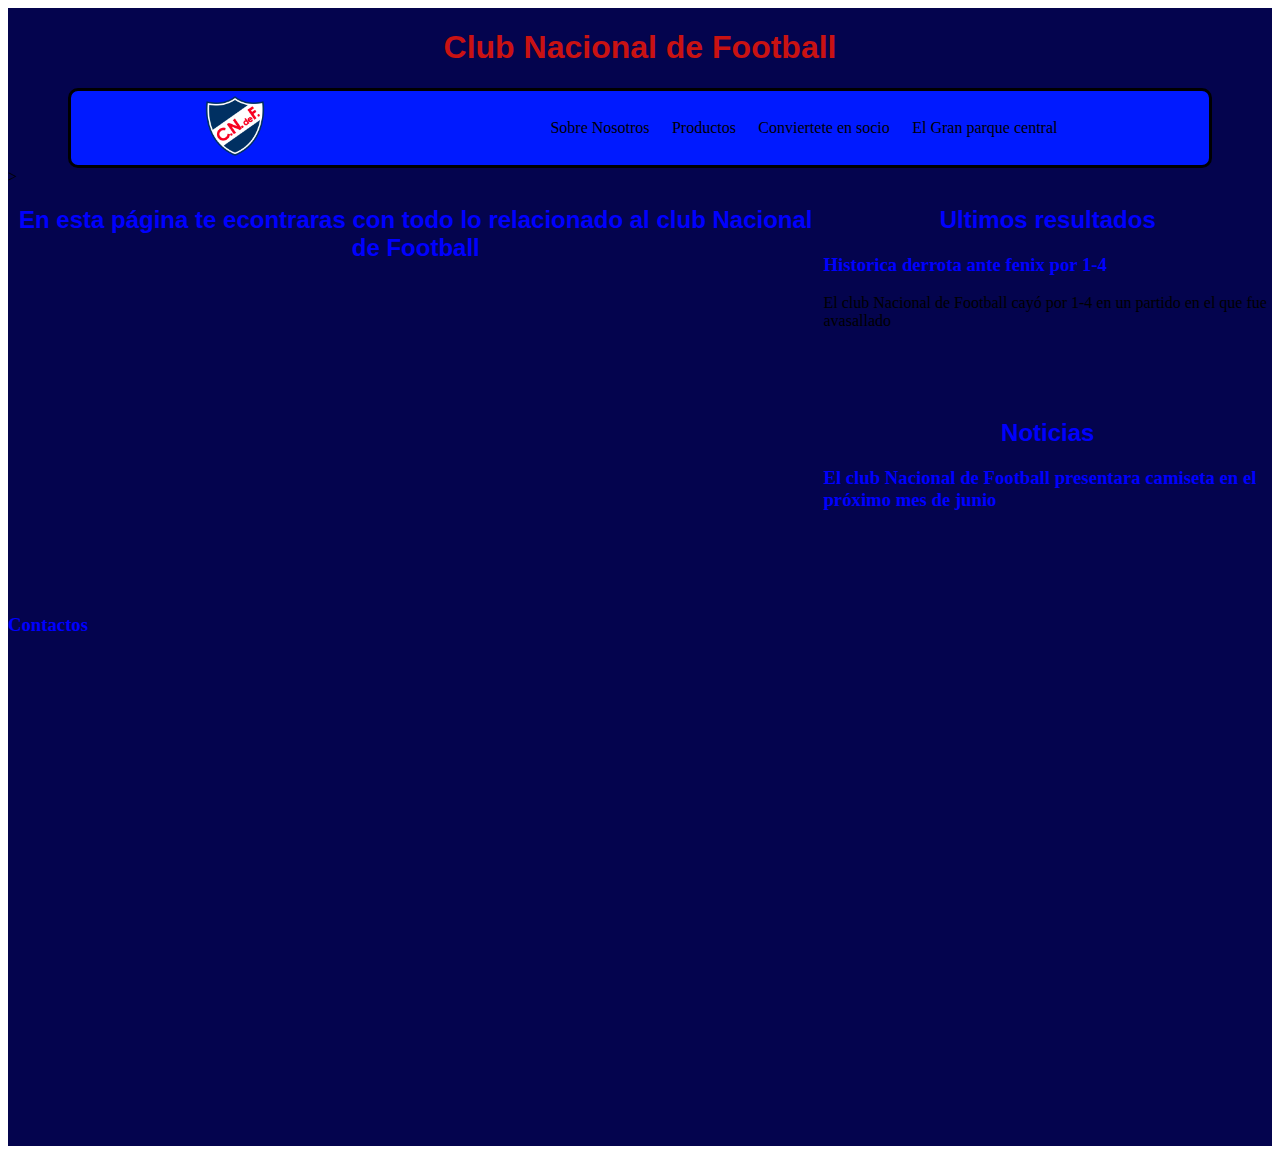
<file: index.html>
<!DOCTYPE html>
<html lang="en">
<head>
    <meta charset="UTF-8">
    <meta name="viewport" content="width=device-width, initial-scale=1.0">
    <link rel="stylesheet" href="/estilo.css">
    <title>NACIONAL</title>
    <link rel="favicon" href="./multimedia/favicon.ico">
</head>
<body>
    <div class="container">
            <header class="header">
                <h1 class="titulo">Club Nacional de Football</h1>
                <nav class="nav">
                    <div class="logo"> <!--logo es  el primer hijo de nav-->
                        <img src="./multimedia/escudo.png" alt="logo_beach">
                    </div>
                    <ul class="menu">  <!--menu es el segundo hijo de nav-->
                        <li class="item">  <!--hijos del nav-->
                            <a class="link" href="./pages/sobre nosotros.html">Sobre Nosotros</a>
                        </li>
                        <li class="item">
                            <a class="link" href="./pages/Productos.html">Productos</a>
                        </li>
                        <li class="item">
                            <a class="link" href="./pages/socio.html">Conviertete en socio</a>
                        </li>
                        <li class="item">
                            <a class="link" href="">El Gran parque central</a>
                        </li>
                    </ul>
                </nav>
    </ul>></h1>
    </header>

        <main class="main">
      <h2>En esta página te econtraras con todo lo relacionado al club Nacional de Football</h2>
        </main>
        <aside class="aside-1">
            <h2>Ultimos resultados</h2>
            <h3>Historica derrota ante fenix por 1-4</h3>
            <p>El club Nacional de Football cayó por 1-4 en un partido en el que fue avasallado</p>
        </aside>
        <aside class="aside-2">
            <h2>Noticias</h2>
            <h3>El club Nacional de Football presentara camiseta en el próximo mes de junio</h3>
            
        </aside>
        <footer class="Footer">
            <h3>Contactos</h3>
        </footer>
      </div>
</body>
</html>
</file>
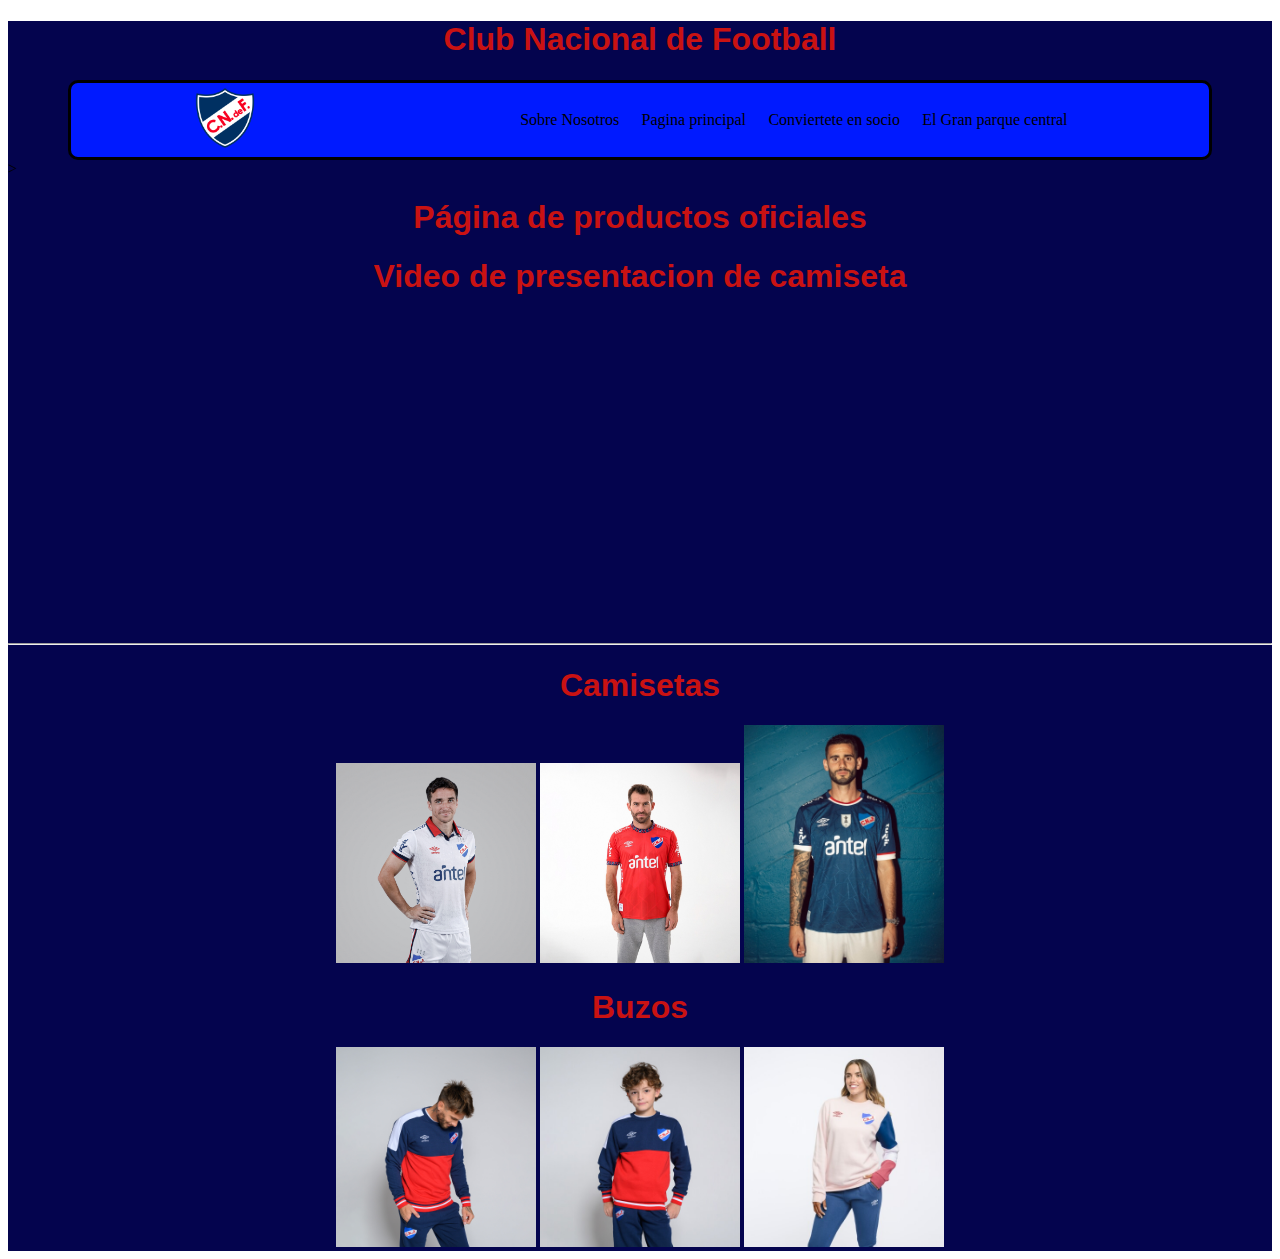
<file: pages/Productos.html>
<!DOCTYPE html>
<html lang="en">
<head>
    <meta charset="UTF-8">
    <meta name="viewport" content="width=device-width, initial-scale=1.0">
    <link rel="stylesheet" href="/estilo.css">
    <title>Productos</title>
    <div class="containerr">
        <header class="header">
            <h1 class="titulo">Club Nacional de Football</h1>
            <nav class="nav">
                <div class="logo"> <!--logo es  el primer hijo de nav-->
                    <img src="../multimedia/escudo.png" alt="escudo">
                </div>
                <ul class="menu">  <!--menu es el segundo hijo de nav-->
                    <li class="item">  <!--hijos del nav-->
                        <a class="link" href="./sobre nosotros.html">Sobre Nosotros</a>
                    </li>
                    <li class="item">
                        <a class="link" href="/index.html">Pagina principal</a>
                    </li>
                    <li class="item">
                        <a class="link" href="./socio.html">Conviertete en socio</a>
                    </li>
                    <li class="item">
                        <a class="link" href="">El Gran parque central</a>
                    </li>
                </ul>
            </nav>
</ul>>
<Header><h1>Página de productos oficiales</h1></Header>
<body>
<h1> Video de presentacion de camiseta</h1>
<div class="iframe"> 
    <iframe width="560" height="315" src="https://www.youtube.com/embed/gtwUKfXfggs?si=wVzXsXMCJ4Myzzxl" title="YouTube video player" frameborder="0" allow="accelerometer; autoplay; clipboard-write; encrypted-media; gyroscope; picture-in-picture; web-share" referrerpolicy="strict-origin-when-cross-origin" allowfullscreen></iframe>
    <hr>
    <h1>Camisetas</h1>
<img src="../multimedia/camiseta-home-2024-nacional-hombre-skuba-blanco-rojo.jpg" alt="Camiseta local" width="200 px">
<img src="../multimedia/camiseta-away-1-2023-nacional-oficial-hombre-s41.jpg" alt="Camiseta Visitante" width="200 px">
<img src="../multimedia/camiseta azul.jpeg" alt="Camiseta del hincha" width="200 px">
</body>
<footer>
    <H1>Buzos</H1>
    <img src="../multimedia/buzo-plaquet-cndef-nacional-hombre-rojo-azul-marino-blanco.jpg" alt="Buzos" width="200 px">
    <img src="../multimedia/buzo-plaquet-cndef-nacional-junior-rojo-azul-marino-blanco.jpg" alt="Buzos" width="200px">
    <img src="../multimedia/buzo-unisex-nacional-hombre-rosado-mbeige-ordeaux.jpg" alt="Buzos" width="200 px">
</footer>
</html>
</file>
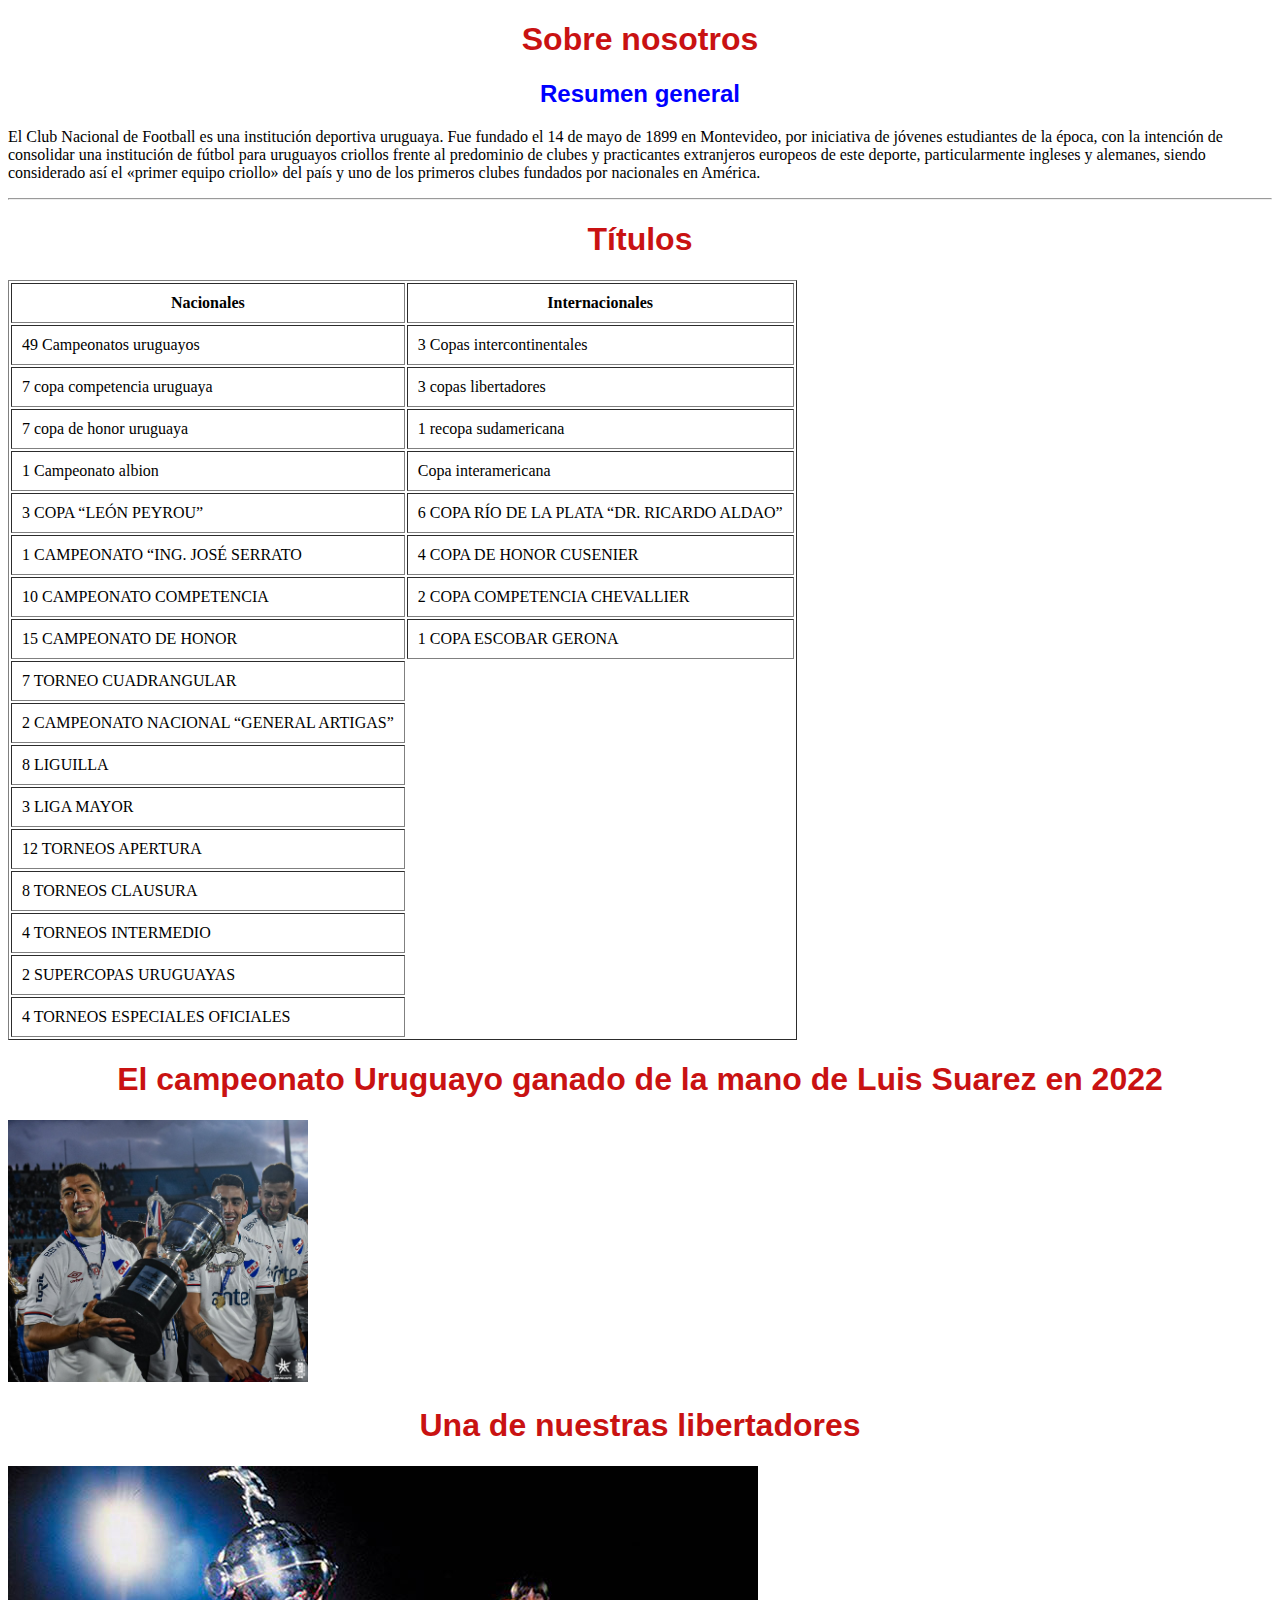
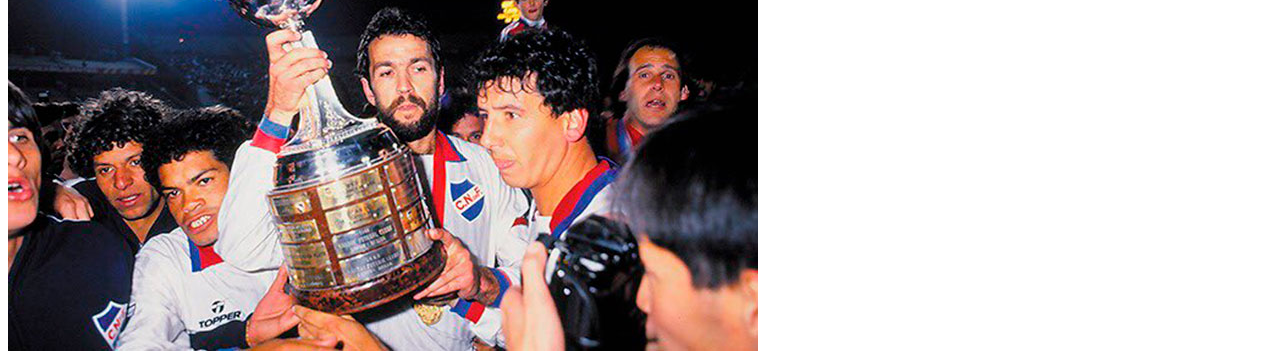
<file: pages/sobre nosotros.html>
<!DOCTYPE html>
<html lang="en">
<head>
    <meta charset="UTF-8">
    <meta name="viewport" content="width=, initial-scale=1.0">
    <link rel="stylesheet" href="/estilo.css">
    <title>Sobre nosotros</title>
</head>
<header>
    <h1>Sobre nosotros</h1>
    <h2>Resumen general</h2>
    <p>El Club Nacional de Football es una institución deportiva uruguaya. Fue fundado el 14 de mayo de 1899 en Montevideo, por iniciativa de jóvenes estudiantes de la época, con la intención de consolidar una institución de fútbol para uruguayos criollos frente al predominio de clubes y practicantes extranjeros europeos de este deporte, particularmente ingleses y alemanes, siendo considerado así el «primer equipo criollo» del país y uno de los primeros clubes fundados por nacionales en América.    
    </p>
</header>
<hr>
<body>
    <h1>Títulos</h1>
    <table border="1" cellpadding="10px">
        <tr> 
            <th>Nacionales</th>
            <th>Internacionales</th>
        </tr>
        <tr> 
            <td>49 Campeonatos uruguayos</td>
            <td>3 Copas intercontinentales</td>
          
        <tr> 
                <td>7 copa competencia uruguaya</td>
                <td>3 copas libertadores</td>
        <tr>
            <td>7 copa de honor uruguaya</td>
            <td>1 recopa sudamericana</td>
        </tr>
        <tr>
        <td>1 Campeonato albion</td>
        <td>Copa interamericana</td>
        </tr>
        <tr>
            <td>3 COPA “LEÓN PEYROU”</td>
            <td>6 COPA RÍO DE LA PLATA “DR. RICARDO ALDAO”</td>
        </tr>
        <tr>
            <td>1 CAMPEONATO “ING. JOSÉ SERRATO</td>
            <td>4 COPA DE HONOR CUSENIER</td>
        </tr>
        <td>10 CAMPEONATO COMPETENCIA</td>
        <td>2 COPA COMPETENCIA CHEVALLIER</td>
        <tr>
            <td>15 CAMPEONATO DE HONOR</td>
            <td>1 COPA ESCOBAR GERONA</td>
        </tr>
        <tr><td>7 TORNEO CUADRANGULAR</td></tr>
        <tr><td>2 CAMPEONATO NACIONAL “GENERAL ARTIGAS”
            </td></tr>
        <tr>
            <td>8 LIGUILLA</td>
        </tr>
        <tr><td>3 LIGA MAYOR</td></tr>
        <tr><td>12 TORNEOS APERTURA</td></tr>
        <tr><td>8 TORNEOS CLAUSURA</td></tr>
        <TR><TD>4 TORNEOS INTERMEDIO</TD></TR>
        <tr><td>2 SUPERCOPAS URUGUAYAS</td></tr>
        <tr><td>4 TORNEOS ESPECIALES OFICIALES</td></tr>


               
    </table>
    
</body>
<footer>
    <h1>El campeonato Uruguayo ganado de la mano de Luis Suarez en 2022</h1>
    <img src="../multimedia/fgw6farxkaaeys4.jpg" alt="El campeonato Uruguayo ganado de la mano de Luis Suarez en 2022" width="300px">
    <h1>Una de nuestras libertadores</h1>
    <img src="../multimedia/footbal.jpg" alt="libertadores" width="pixeles">
</footer>
</html>
</file>
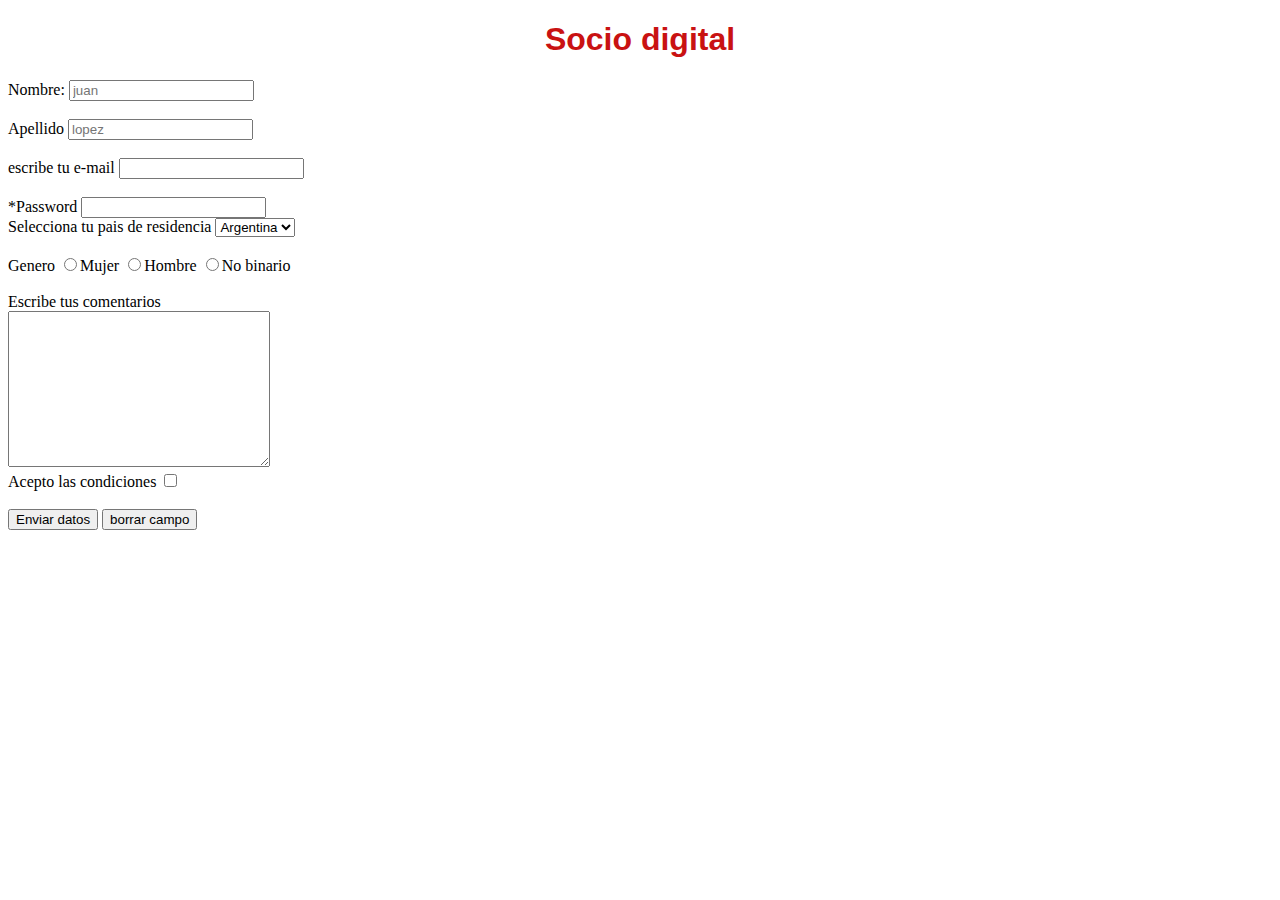
<file: pages/socio.html>
<!DOCTYPE html>
<html lang="en">
<head>
    <meta charset="UTF-8">
    <meta name="viewport" content="width=device-width, initial-scale=1.0">
    <link rel="stylesheet" href="/estilo.css">
    <title>Socio digital</title>
</head>
<body class="form">
    <Header>
        <h1>Socio digital
        </h1>
    </Header>
    <main>
        <form action="">
     <div>
        <label for="name">Nombre:</label>
        <input type="text" name="name" placeholder="juan">
     </div>
            <br>
            <div> 
                <label for="surname">Apellido</label>
                <input type="text" name="surname" placeholder="lopez"
                class="abc">
            </div>
            <br>
            <div>
                <label for="mail">escribe tu e-mail</label>
                <input type="email" name="mail" required >
            </div>
            <br>
            <div> <label for="pass">*Password</label>
                <input type="password" name="pass" required>
                <br>
                <div>
                    <label for="pais">Selecciona tu pais de residencia</label>
                    <select name="pais" id="">
                        <option value="arg">Argentina</option>
                        <option value="br">Brazil</option>
                        <Option value="uy"> Uruguay</Option>
                    </Option>
                    </select>
                </div>
                <br>
                <div>
                    <label for="sex">Genero</label>
                    <input type="radio" name="sex" value="muj">Mujer
                    <input type="radio" name="sex" value="hom">Hombre
                    <input type="radio" name="sex" value="nob">No binario
                </div>
                <br>
                <div>
                    <label for="com">Escribe tus comentarios</label>
                    <br>
                    <textarea name="com" id="" cols="30" rows="10"></textarea>
                    <br>
                    <label for="condiciones">Acepto las condiciones</label>
                    <input type="checkbox" name="condiciones">
                    <br>

                </div>
            
            </div>





            <br>
            <input type="submit" value="Enviar datos">
            <input type="reset" value="borrar campo">






        </form>
    </main>
</body>
</html>
</file>
<file: estilo.css>
.socio{background-color: cornflowerblue;}
h1 {color: rgb(201, 18, 18);
text-align: center;
font-family: Arial, Helvetica, sans-serif;}
h2 {color: blue;
text-align: center;
font-family: Arial, Helvetica, sans-serif;}
h3{color: blue;}

.container {  display: grid;
    grid-template-columns: 1fr 1fr 1.1fr;
    grid-template-rows: 0.6fr 1.2fr 1.1fr 1.1fr 1fr 1fr;
    grid-auto-rows: 1fr;
    gap: 0px 0px;
    grid-auto-flow: row;
    grid-template-areas:
      "Header Header Header"
      "main main aside-1"
      "main main aside-2"
      "Footer Footer Footer"
      "Footer Footer Footer"
      "Footer Footer Footer";
  }
  
  .header { grid-area: Header; }
  
  .main { grid-area: main; }
  
  .aside-1 { grid-area: aside-1; }
  
  .aside-2 { grid-area: aside-2; }
  
  .Footer { grid-area: Footer; }
  
  

  
.nav{
    width: 90%;
    margin: 0 auto;
    border:solid 3px black;
    background-color: rgb(0, 26, 255);
    border-radius: 10px;
    display: flex;
    
    justify-content: space-around;
    align-items: center;
}
.logo img{
    width: 60px;
    padding: 5px;
}
.menu{
    list-style-type: none;
    display: flex;
    flex-direction: row;
    padding: 0.7rem;
}
.link{
    color:black;
    text-decoration: none;
    padding: 0.7rem;
}
.link:hover{
    background-color: black;
    color:rgb(255, 0, 0);
    border-radius: 10px;
}
.header{background-color: rgb(4, 4, 78);}
.main{background-color:rgb(4,4,78);}
.aside-1{background-color:rgb(4,4,78);}
.aside-2{background-color:rgb(4,4,78);}
.Footer{background-color:rgb(4,4,78);}

.iframe{text-align: center;}
</file>
